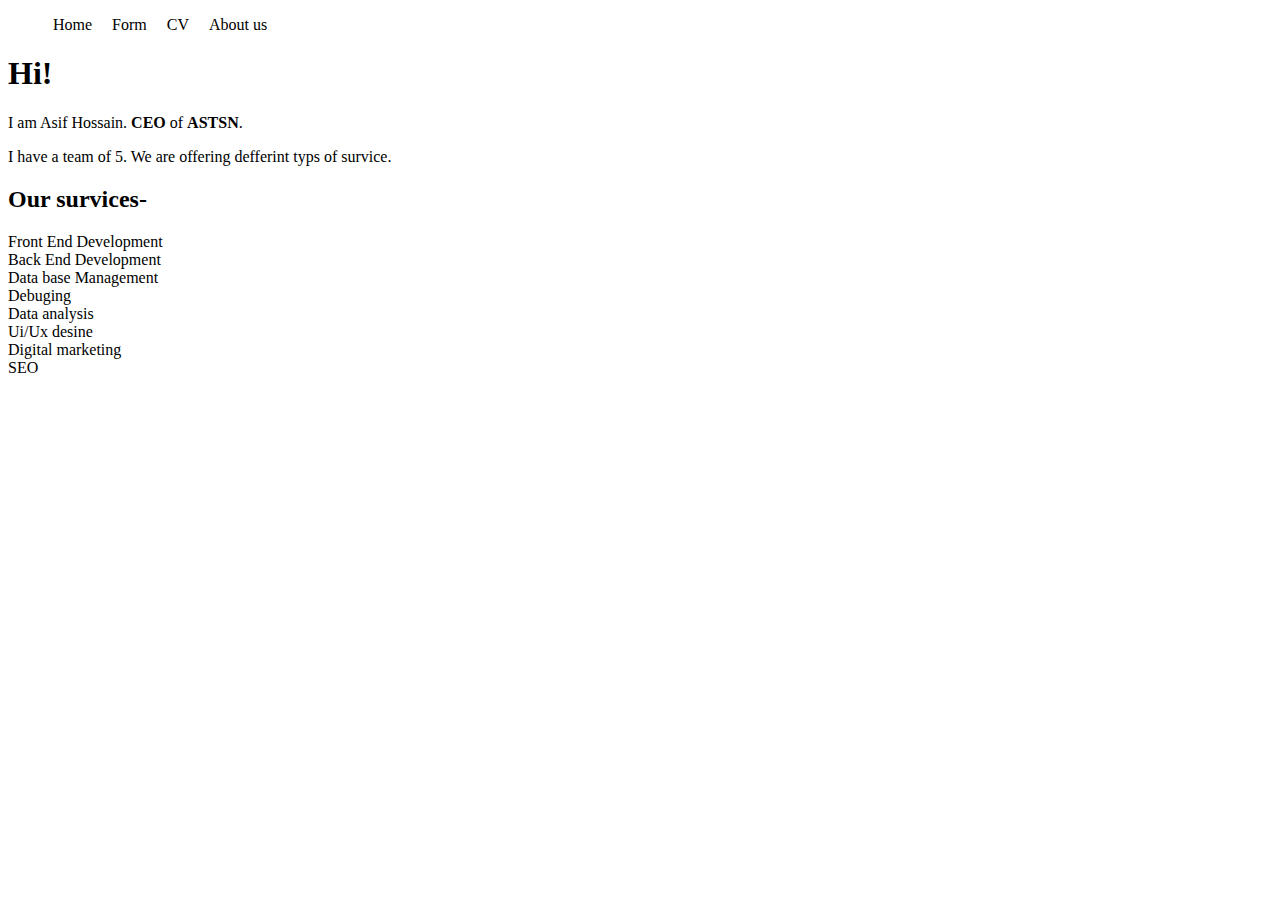
<file: index.html>
<!DOCTYPE html>
<html lang="en">
<head>
    <meta charset="UTF-8">
    <meta http-equiv="X-UA-Compatible" content="IE=edge">
    <meta name="viewport" content="width=device-width, initial-scale=1.0">
    <title>Welcome To ASTSN Ltd.</title>
    <link rel="stylesheet" href="style/nav.css">
</head>
<body>
    <header>
        <nav>
            <ul>
                <li><a href="index.html">Home</a></li>
                <li><a href="form.html">Form</a></li>
                <li><a href="">CV</a></li>
                <li><a href="">About us</a></li>
            </ul>
        </nav>
    </header>
    
    
    <h1>Hi!</h1>
    <p>I am Asif Hossain. <b>CEO</b> of <b>ASTSN</b>.</p>
    <p>I have a team of 5. We are offering defferint typs of survice.</p>
    <h2>Our survices-</h2>
     <li>Front End Development</li>
     <li>Back End Development</li>
     <li>Data base Management</li>
     <li>Debuging</li>
     <li>Data analysis</li>
     <li>Ui/Ux desine</li>
     <li>Digital marketing</li>
     <li>SEO</li>



    
</body>
</html>
</file>
<file: style/nav.css>
nav ul{
    display: flex;

}
nav li{

    list-style: none;
    margin-right: 10px;
    padding: 0 5px;
}
nav li:hover{
    background-color: lightgray;
}
nav li a{
    text-decoration: none;
    color: black;
}
</file>
